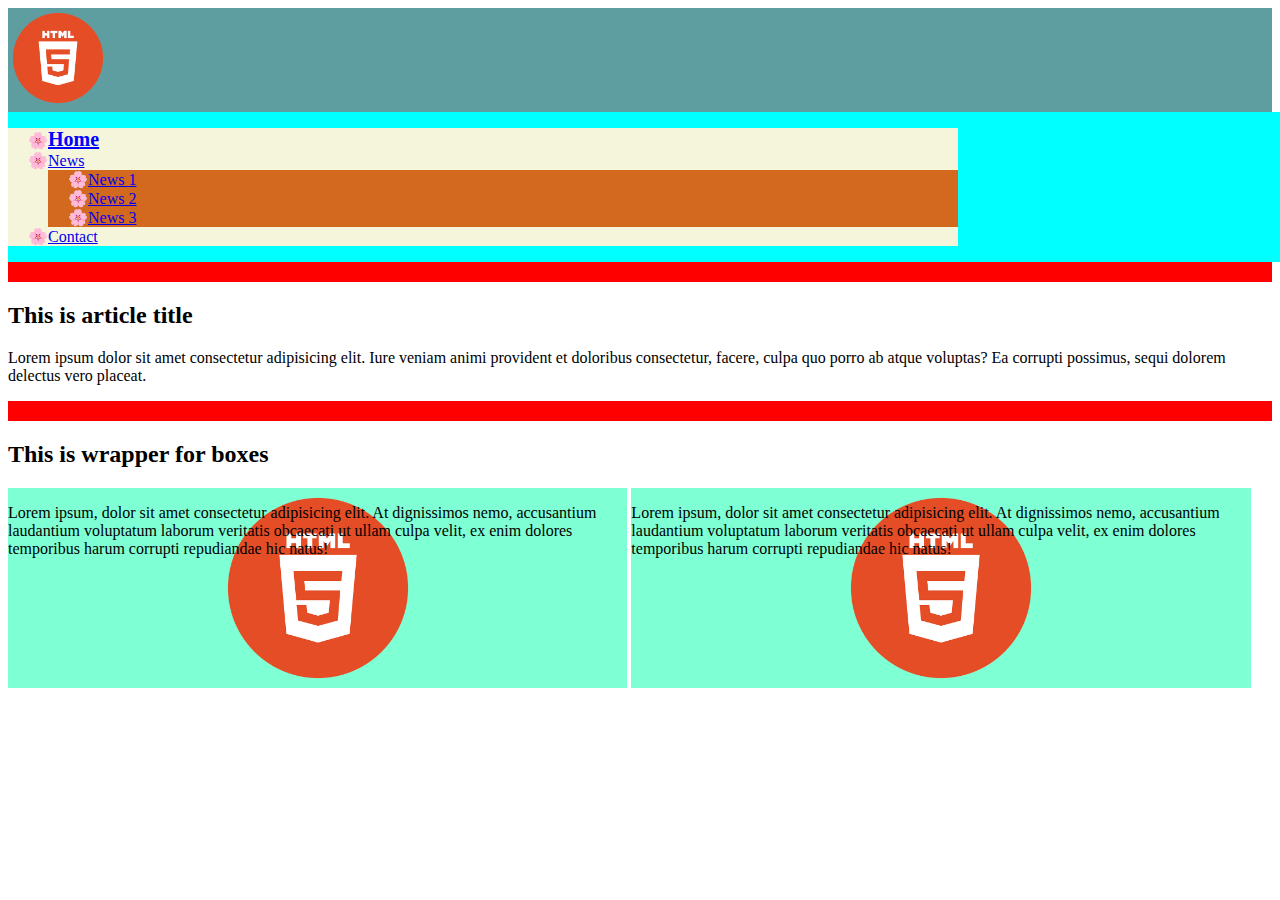
<file: index.html>
<!DOCTYPE html>
<html lang="en">

<head>
    <meta charset="UTF-8">
    <meta name="viewport" content="width=device-width, initial-scale=1.0">
    <title>Lecture 5 | Homepage</title>
    <style>
        header {
            background-color: antiquewhite;
        }

        #navigation {
            background-color: aqua;
        }
    </style>
    <link rel="stylesheet" href="./styles/main.css">
</head>

<body>
    <header>
        <img class="logo" src="./assets/logo.webp" alt="logo">
        <nav id="navigation">
            <ul>
                <li class="menuItem active">
                    <a href="#">Home</a>
                </li>
                <li class="menuItem">
                    <a href="./pages/news.html">News</a>
                    <ul>
                        <li class="innerMenuItem"><a href="#">News 1</a></li>
                        <li class="innerMenuItem"><a href="#">News 2</a></li>
                        <li class="innerMenuItem"><a href="#">News 3</a></li>
                    </ul>

                </li>
                <li class="menuItem">
                    <a href="./pages/contact.html">Contact</a>
                </li>
            </ul>
        </nav>
    </header>
    <main class="homePage">
        <article>
            <h2>This is article title</h2>
            <p>
                Lorem ipsum dolor sit amet consectetur adipisicing elit. Iure veniam animi provident et doloribus
                consectetur, facere, culpa quo porro ab atque voluptas? Ea corrupti possimus, sequi dolorem delectus
                vero placeat.
            </p>
        </article>

        <div>
            <h2>This is wrapper for boxes</h2>
            <div class="box">
                <p>
                    Lorem ipsum, dolor sit amet consectetur adipisicing elit. At dignissimos nemo, accusantium
                    laudantium voluptatum laborum veritatis obcaecati ut ullam culpa velit, ex enim dolores temporibus
                    harum corrupti repudiandae hic natus!
                </p>
            </div>
            <div class="box">
                <p>
                    Lorem ipsum, dolor sit amet consectetur adipisicing elit. At dignissimos nemo, accusantium
                    laudantium voluptatum laborum veritatis obcaecati ut ullam culpa velit, ex enim dolores temporibus
                    harum corrupti repudiandae hic natus!
                </p>
            </div>
        </div>
    </main>
    <footer>

    </footer>
</body>

</html>
</file>
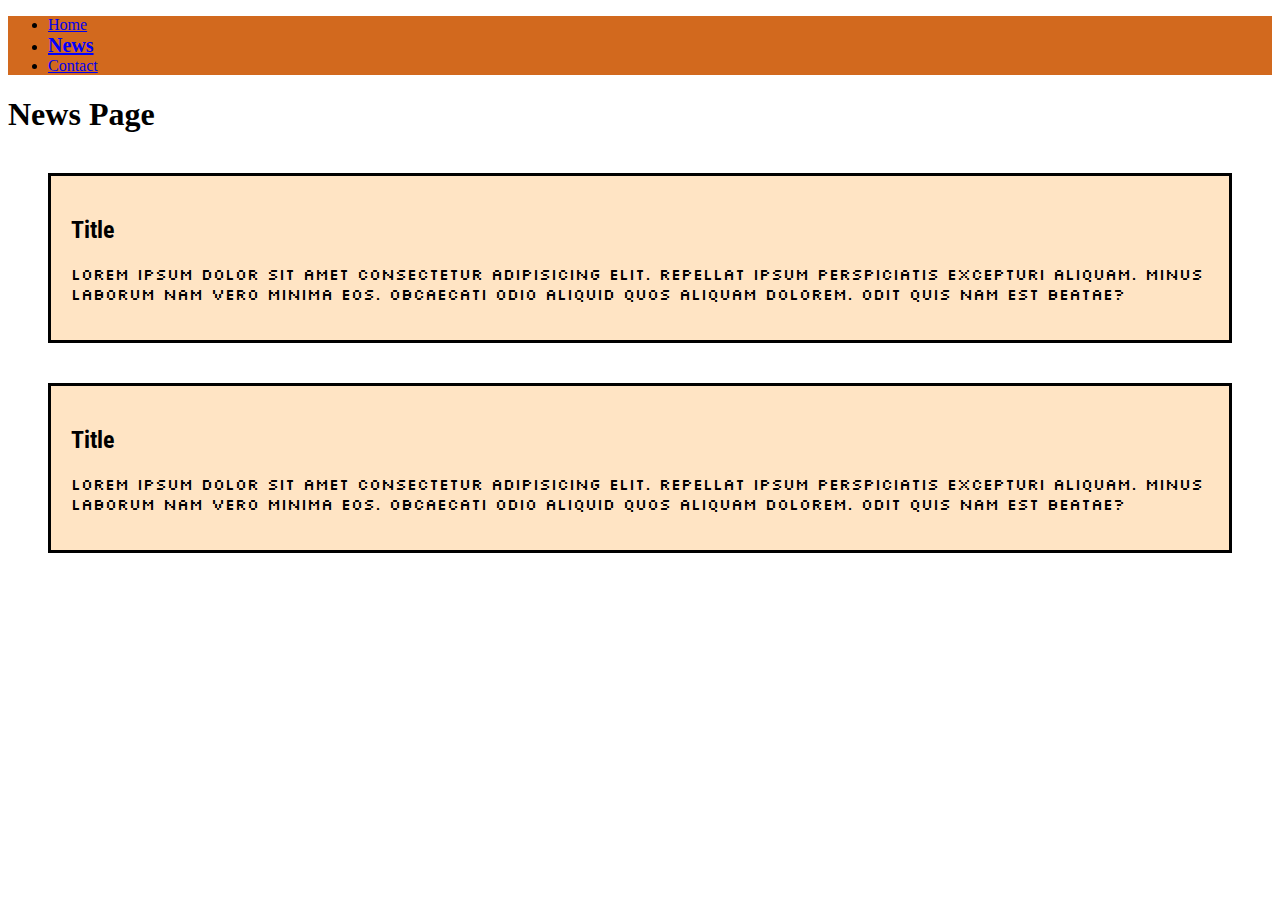
<file: pages/news.html>
<!DOCTYPE html>
<html lang="en">

<head>
    <meta charset="UTF-8">
    <meta name="viewport" content="width=device-width, initial-scale=1.0">
    <title>Lecture 5 | News</title>
    <link rel="preconnect" href="https://fonts.googleapis.com">
    <link rel="preconnect" href="https://fonts.gstatic.com" crossorigin>
    <link href="https://fonts.googleapis.com/css2?family=Roboto+Condensed:wght@500&display=swap" rel="stylesheet">
    <link rel="stylesheet" href="../styles/main.css">
</head>

<body>
    <header>
        <nav>
            <ul>
                <li><a href="../index.html">Home</a></li>
                <li class="active"><a href="#">News</a></li>
                <li><a href="./contact.html">Contact</a></li>
            </ul>
        </nav>
    </header>
    <main class="newsPage">
        <h1>News Page</h1>
        <div>
            <article class="news">
                <h2>Title</h2>
                <p>Lorem ipsum dolor sit amet consectetur adipisicing elit. Repellat ipsum perspiciatis excepturi
                    aliquam. Minus laborum nam vero minima eos. Obcaecati odio aliquid quos aliquam dolorem. Odit quis
                    nam est beatae?</p>
            </article>
            <article class="news">
                <h2>Title</h2>
                <p>Lorem ipsum dolor sit amet consectetur adipisicing elit. Repellat ipsum perspiciatis excepturi
                    aliquam. Minus laborum nam vero minima eos. Obcaecati odio aliquid quos aliquam dolorem. Odit quis
                    nam est beatae?</p>
            </article>
        </div>
    </main>
    <footer>

    </footer>
</body>

</html>
</file>
<file: styles/main.css>
@import url('https://fonts.googleapis.com/css2?family=Roboto+Condensed:wght@500&family=Silkscreen&display=swap');

header {
    background-color: cadetblue;
}

#navigation {
    display: inline-block;
    width: 1300px;
}

ul {
    background-color: chocolate;
}

#navigation > ul {
    width: 70%;
    background-color: beige;
}

#navigation li::marker {
    content: '🌸'
}

.logo {
    width: 100px;
    height: 100px;
}

/* This is a comment */

.menuItem:hover {
    background-color: aquamarine;
    font-size: 18px;
}

.homePage article::after, .homePage article::before {
    content: '';
    display: block;
    width: 100%;
    height: 20px;
    background-color: red;
}

.box {
    width: 49%;
    display: inline-block;
    height: 200px;
    background-color: aquamarine;
    background-image: url("../assets/logo.webp");
    background-size: contain;
    background-position: center;
    background-repeat: no-repeat;
}


.news {
    background-color: bisque;
    margin: 40px;
    border: 3px solid black;
    padding: 20px;
    cursor: pointer;
}

.news h2 {
    font-family: 'Roboto Condensed', sans-serif;
}

.news p {
    font-family: 'Silkscreen', sans-serif;
}


.active a{
    color: blue;
    font-weight: 800;
    font-size: 20px;
}
</file>
